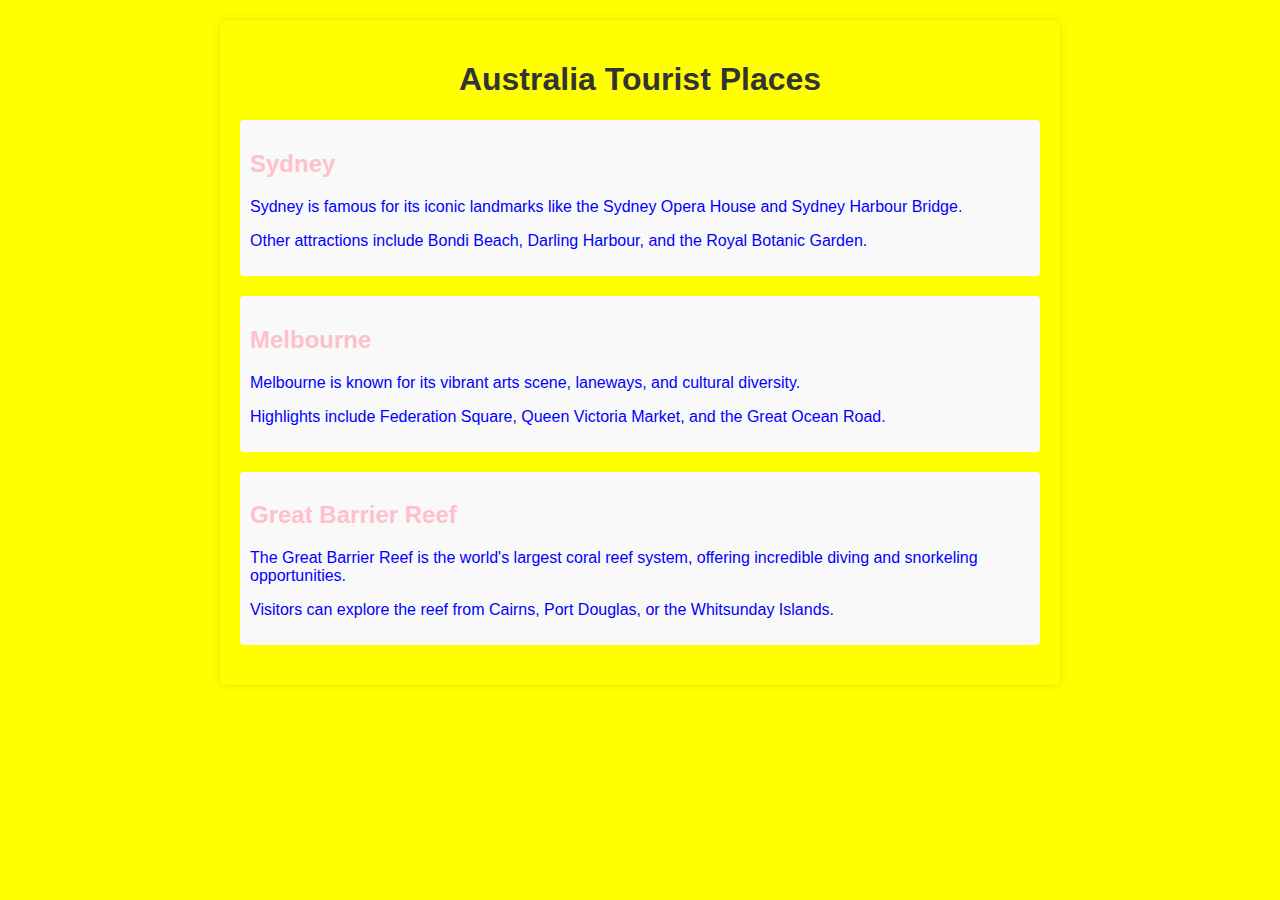
<file: Australia.html>
<!DOCTYPE html>
<html lang="en">
<head>
    <meta charset="UTF-8">
    <meta name="viewport" content="width=device-width, initial-scale=1.0">
    <title>Australia Tourist Places</title>
    <style>
        body {
            font-family: Arial, sans-serif;
            margin: 0;
            padding: 0;
            background-color: yellow;
            background-image: url(https://media.istockphoto.com/id/518380044/photo/female-tourist-on-papagayo-beach.jpg?s=612x612&w=0&k=20&c=DW5L-zrHmUkDYlDpSCfqmgCpDZcvyHcuzWTMSXqXAug=);
        }
        .container {
            max-width: 800px;
            margin: 20px auto;
            padding: 20px;
            background-color: yellow;
            border-radius: 8px;
            box-shadow: 0 0 10px rgba(0, 0, 0, 0.1);
        }
        h1 {
            text-align: center;
            color: #333;
        }
        .tourist-place {
            margin-bottom: 20px;
            padding: 10px;
            background-color: #f9f9f9;
            border-radius: 4px;
        }
        .tourist-place h2 {
            color: pink;
        }
        .tourist-place p {
            color: blue;
        }
    </style>
</head>
<body>

<div class="container">
    <h1>Australia Tourist Places</h1>

    <div class="tourist-place">
        <h2>Sydney</h2>
        <p>Sydney is famous for its iconic landmarks like the Sydney Opera House and Sydney Harbour Bridge.</p>
        <p>Other attractions include Bondi Beach, Darling Harbour, and the Royal Botanic Garden.</p>
    </div>

    <div class="tourist-place">
        <h2>Melbourne</h2>
        <p>Melbourne is known for its vibrant arts scene, laneways, and cultural diversity.</p>
        <p>Highlights include Federation Square, Queen Victoria Market, and the Great Ocean Road.</p>
    </div>

    <div class="tourist-place">
        <h2>Great Barrier Reef</h2>
        <p>The Great Barrier Reef is the world's largest coral reef system, offering incredible diving and snorkeling opportunities.</p>
        <p>Visitors can explore the reef from Cairns, Port Douglas, or the Whitsunday Islands.</p>
    </div>

    <!-- Add more tourist places here -->

</div>

</body>
</html>
</file>
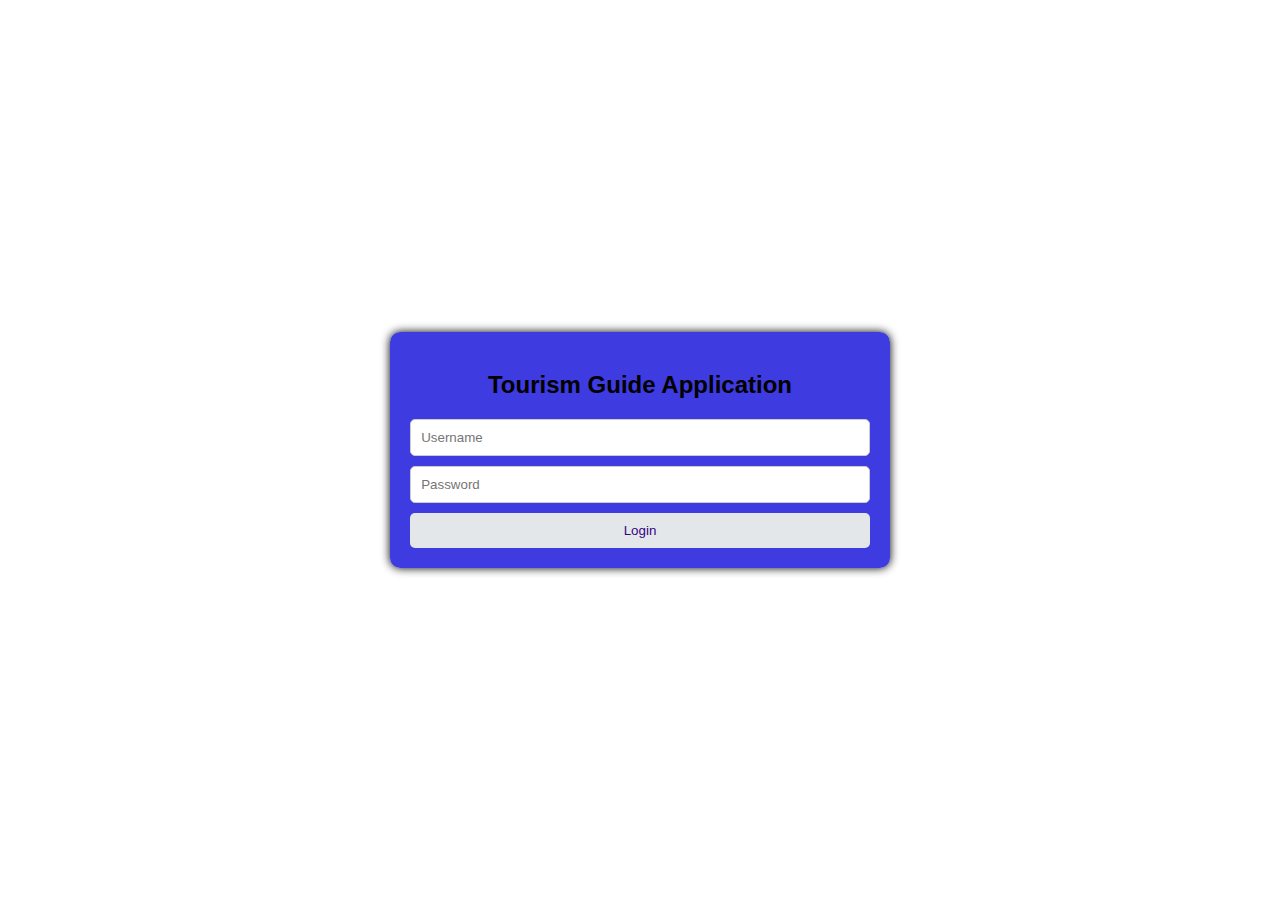
<file: login.html>
<!DOCTYPE html>
<html lang="en">
<head>
    <meta charset="UTF-8">
    <meta name="viewport" content="width=device-width, initial-scale=1.0">
    <title>Tourism Guide Application - Login</title>
    <style>
        body {
            margin: 0;
            padding: 0;
            font-family: Arial, sans-serif;
            background-image : url(https://wallpapercave.com/wp/wp5391576.jpg); 
            background-size: cover;
            background-position: center;
            height: 100vh;
            display: flex;
            align-items: center;
            justify-content: center;
        }
        .login-container {
            background: rgba(14, 10, 218, 0.8);
            padding: 20px;
            border-radius: 10px;
            box-shadow: 0 0 10px rgba(0, 0, 0, 10);
            text-align: center;
        }
        .login-container h2 {
            margin-bottom: 20px;
        }
        .login-container input {
            width: 100%;
            padding: 10px;
            margin-bottom: 10px;
            border-radius: 5px;
            border: 1px solid #ccc;
            box-sizing: border-box;
        }
        .login-container button {
            width: 100%;
            padding: 10px;
            background-color: #e4e7ea;
            color: #340482;
            border: none;
            border-radius: 5px;
            cursor: pointer;
            transition: background-color 0.3s ease;
        }
        .login-container button:hover {
            background-color: #ccd2d7;
        }
    </style>
</head>
<body>
    <div class="login-container">
        <h2>Tourism Guide Application</h2>
        <form action="#" method="post">
            <input type="text" name="username" placeholder="Username" required>
            <input type="password" name="password" placeholder="Password" required>
            <button type="submit">Login</button>
        </form>
    </div>
</body>
</html>
</file>
